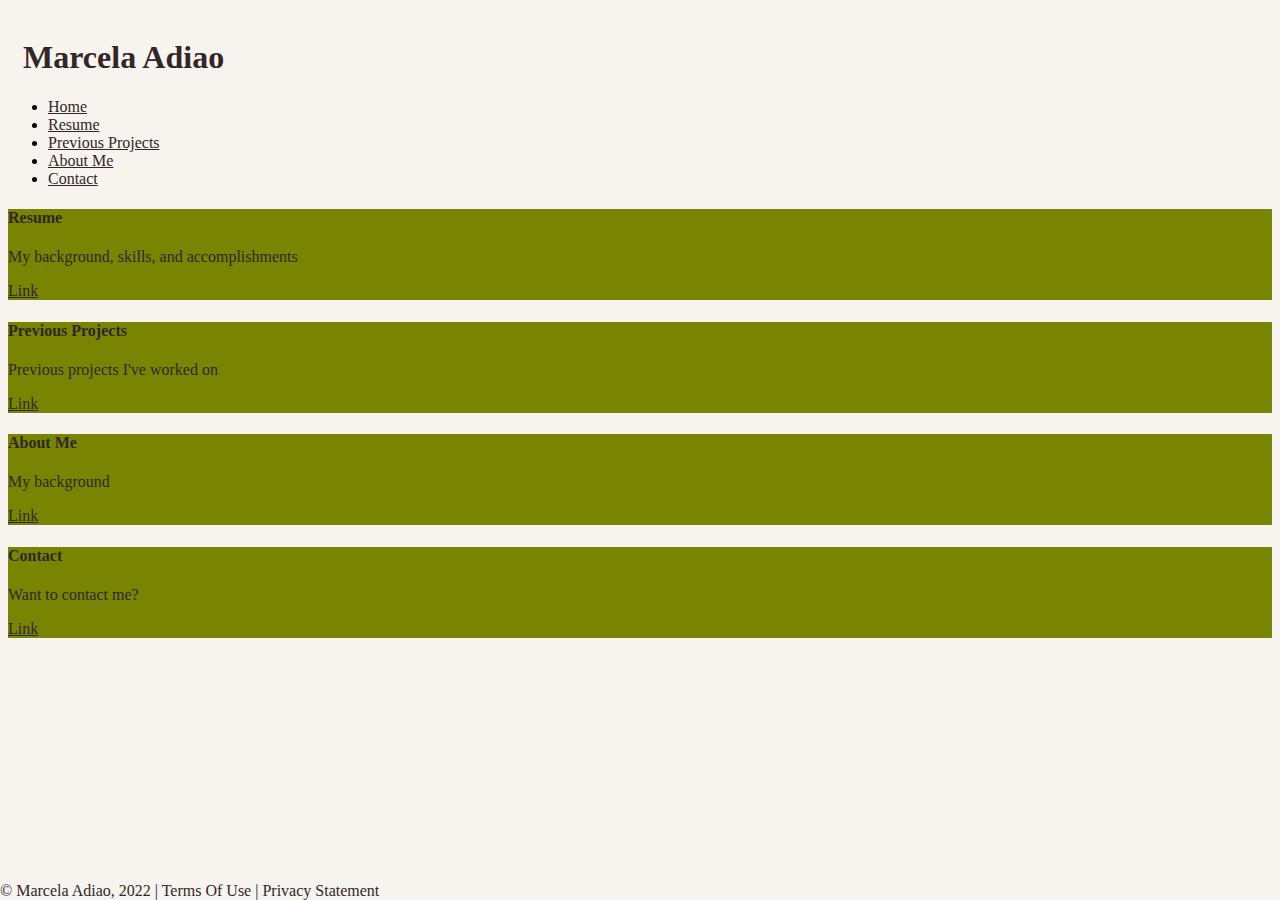
<file: html/index.html>
<!-- DEVELOPER: Marcela Adiao, IS117-003, Spring, 2021 -->

<!DOCTYPE html>
<html lang="en">
    <head>
        <meta charset="UTF-8">
        <title>Marcela Adiao</title>
        <link rel="stylesheet" type="text/css" href="https://maa298.github.io/IS117Project/styles/style.css" />
        <link href="https://cdn.jsdelivr.net/npm/bootstrap@5.0.2/dist/css/bootstrap.min.css"
              rel="stylesheet"
              integrity="sha384-EVSTQN3/azprG1Anm3QDgpJLIm9Nao0Yz1ztcQTwFspd3yD65VohhpuuCOmLASjC"
              crossorigin="anonymous">
    </head>


    <body>
        <div class="bg-wrapper">
            <header>
                <h1>Marcela Adiao</h1>
            </header>

            <!-- Navigation Bar -->
            <nav class="navbar navbar-expand-sm">
                <div class="container-fluid">
                    <!-- Links -->
                    <ul class="navbar-nav">
                        <li class="nav-item"><a class="nav-link" href="index.html">Home</a></li>
                        <li class="nav-item"><a class="nav-link" href="resume.html">Resume</a></li>
                        <li class="nav-item"><a class="nav-link" href="prevprojects.html">Previous Projects</a></li>
                        <li class="nav-item"><a class="nav-link" href="about.html">About Me</a></li>
                        <li class="nav-item"><a class="nav-link" href="contact.html">Contact</a>
                        </li>
                    </ul>
                </div>
            </nav>


            <div class="container">
                <div class="row">
                    <div class="col-md-6">
                        <div class="card">
                            <div class="card-body">
                                <h4 class="card-title">Resume</h4>
                                <p class="card-text">My background, skills, and accomplishments</p>
                                <a href="resume.html" class="card-link">Link</a>
                            </div>
                        </div>
                    </div>
                </div>
            </div>
            <div class="container">
                <div class="row">
                    <div class="col-md-6">
                        <div class="card">
                            <div class="card-body">
                                <h4 class="card-title">Previous Projects</h4>
                                <p class="card-text">Previous projects I've worked on</p>
                                <a href="prevprojects.html" class="card-link">Link</a>
                            </div>
                        </div>
                    </div>
                </div>
            </div>
            <div class="container">
                <div class="row">
                    <div class="col-md-6">
                        <div class="card">
                            <div class="card-body">
                                <h4 class="card-title">About Me</h4>
                                <p class="card-text">My background</p>
                                <a href="about.html" class="card-link">Link</a>
                            </div>
                        </div>
                    </div>
                </div>

                <div class="row">
                    <div class="col-md-6">
                        <div class="card">
                            <div class="card-body">
                                <h4 class="card-title">Contact</h4>
                                <p class="card-text">Want to contact me?</p>
                                <a href="contact.html" class="card-link">Link</a>
                            </div>
                        </div>
                    </div>
                </div>
            </div>
            <footer class="footer page-footer font-small ">
                <div class="container">
                    <div class="row">
                        <span class="text-muted">&copy; Marcela Adiao, 2022 |  Terms Of Use  |  Privacy Statement</span>
                    </div>
                </div>
            </footer>
        </div>
            <script src="https://cdn.jsdelivr.net/npm/bootstrap@5.0.2/dist/js/bootstrap.bundle.min.js"
                    integrity="sha384-MrcW6ZMFYlzcLA8Nl+NtUVF0sA7MsXsP1UyJoMp4YLEuNSfAP+JcXn/tWtIaxVXM"
                    crossorigin="anonymous">
            </script>

    </body>
</html>
</file>
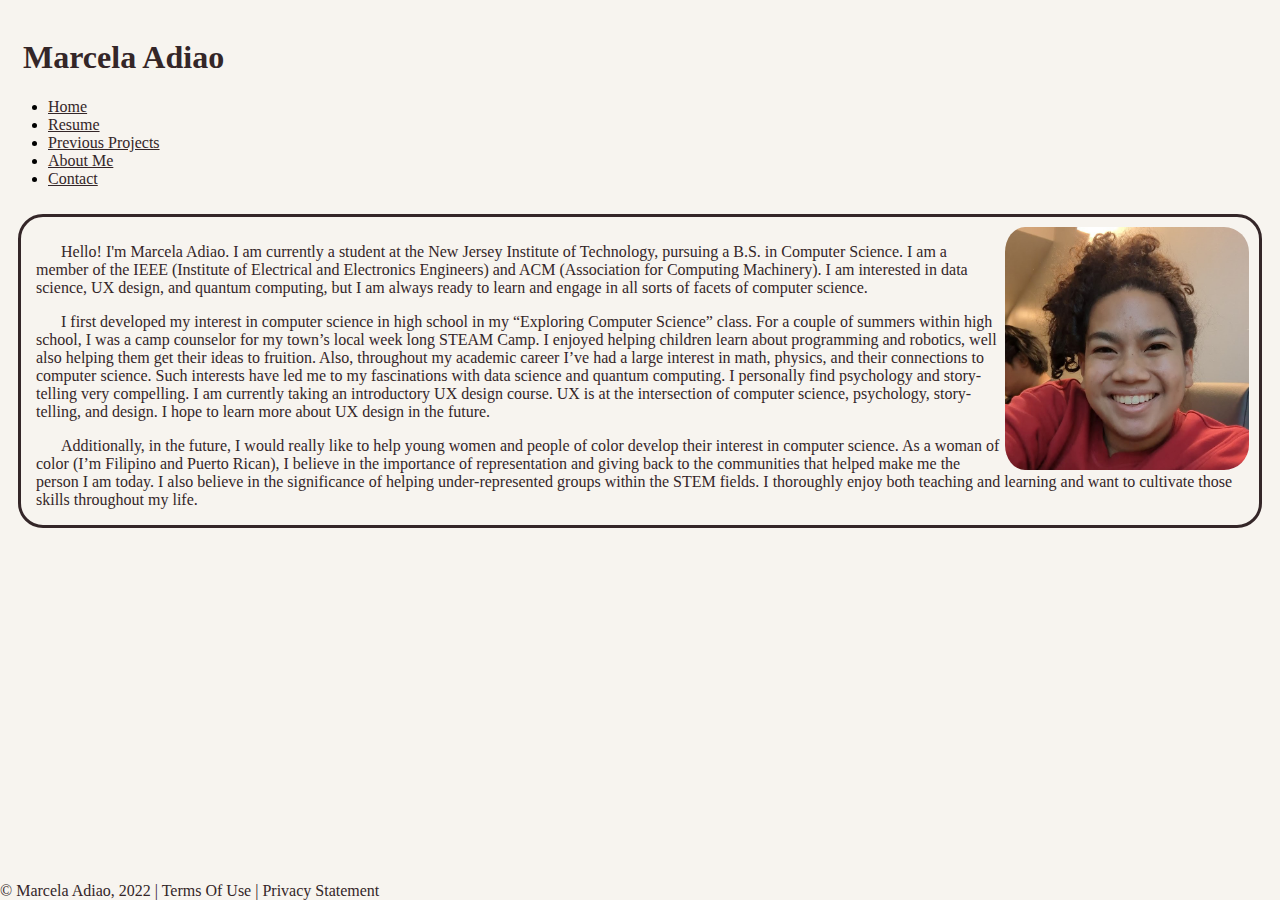
<file: html/about.html>
<!-- DEVELOPER: Marcela Adiao, IS117-003, Spring, 2021 -->

<!DOCTYPE html>
<html lang="en">
<head>
    <meta charset="UTF-8">
    <title>About Marcela Adiao</title>
    <link rel="stylesheet" type="text/css" href="https://maa298.github.io/IS117Project/styles/style.css" />
    <link href="https://cdn.jsdelivr.net/npm/bootstrap@5.0.2/dist/css/bootstrap.min.css"
          rel="stylesheet"
          integrity="sha384-EVSTQN3/azprG1Anm3QDgpJLIm9Nao0Yz1ztcQTwFspd3yD65VohhpuuCOmLASjC"
          crossorigin="anonymous">
</head>
<body>
<div class="bg-wrapper">
<header>
    <h1>Marcela Adiao</h1>
</header>

<!-- Navigation Bar -->
<nav class="navbar navbar-expand-sm">

    <div class="container-fluid">
        <!-- Links -->
        <ul class="navbar-nav">
            <li class="nav-item"><a class="nav-link" href="index.html">Home</a></li>
            <li class="nav-item"><a class="nav-link" href="resume.html">Resume</a></li>
            <li class="nav-item"><a class="nav-link" href="prevprojects.html">Previous Projects</a></li>
            <li class="nav-item"><a class="nav-link" href="about.html">About Me</a></li>
            <li class="nav-item"><a class="nav-link" href="contact.html">Contact</a>
            </li>
        </ul>
    </div>

</nav>

<!-- About Me text -->
<div class="am-wrapper">
    <div class ="about-me-text">
        <img id="img-self" src="/images/photo.png" alt="Photo of Marcela Adiao">
        <p id="intro-am-text">
            Hello! I'm Marcela Adiao. I am currently a student at the New Jersey Institute of Technology,
            pursuing a B.S. in Computer Science. I am a member of the IEEE (Institute of Electrical and Electronics Engineers)
            and ACM (Association for Computing Machinery). I am interested in data science, UX design, and quantum computing,
            but I am always ready to learn and engage in all sorts of facets of computer science.
        </p>

        <p>
            I first developed my interest in computer science in high school in my “Exploring Computer Science” class.
            For a couple of summers within high school, I was a camp counselor for my town’s local week long STEAM Camp.
            I enjoyed helping children learn about programming and robotics, well also helping them get their ideas to fruition.
            Also, throughout my academic career I’ve had a large interest in math, physics, and their connections to computer science.
            Such interests have led me to my fascinations with data science and quantum computing.
            I personally find psychology and story-telling very compelling. I am currently taking an introductory UX design course.
            UX is at the intersection of computer science, psychology, story-telling, and design. I hope to learn more about UX design in the future.
        </p>
        <p>
            Additionally, in the future, I would really like to help young women and people of color develop their interest in computer science.
            As a woman of color (I’m Filipino and Puerto Rican), I believe in the importance of representation and giving back to the communities
            that helped make me the person I am today. I also believe in the significance of helping under-represented groups within the STEM fields.
            I thoroughly enjoy both teaching and learning and want to cultivate those skills throughout my life.
        </p>
    </div>
</div>
</div>

<footer class="footer page-footer font-small ">
    <div class="container">
        <div class="row">
            <span class="text-muted">&copy; Marcela Adiao, 2022 |  Terms Of Use  |  Privacy Statement</span>
        </div>
    </div>
</footer>

<script src="https://cdn.jsdelivr.net/npm/bootstrap@5.0.2/dist/js/bootstrap.bundle.min.js"
        integrity="sha384-MrcW6ZMFYlzcLA8Nl+NtUVF0sA7MsXsP1UyJoMp4YLEuNSfAP+JcXn/tWtIaxVXM"
        crossorigin="anonymous">
</script>
</body>
</html>
</file>
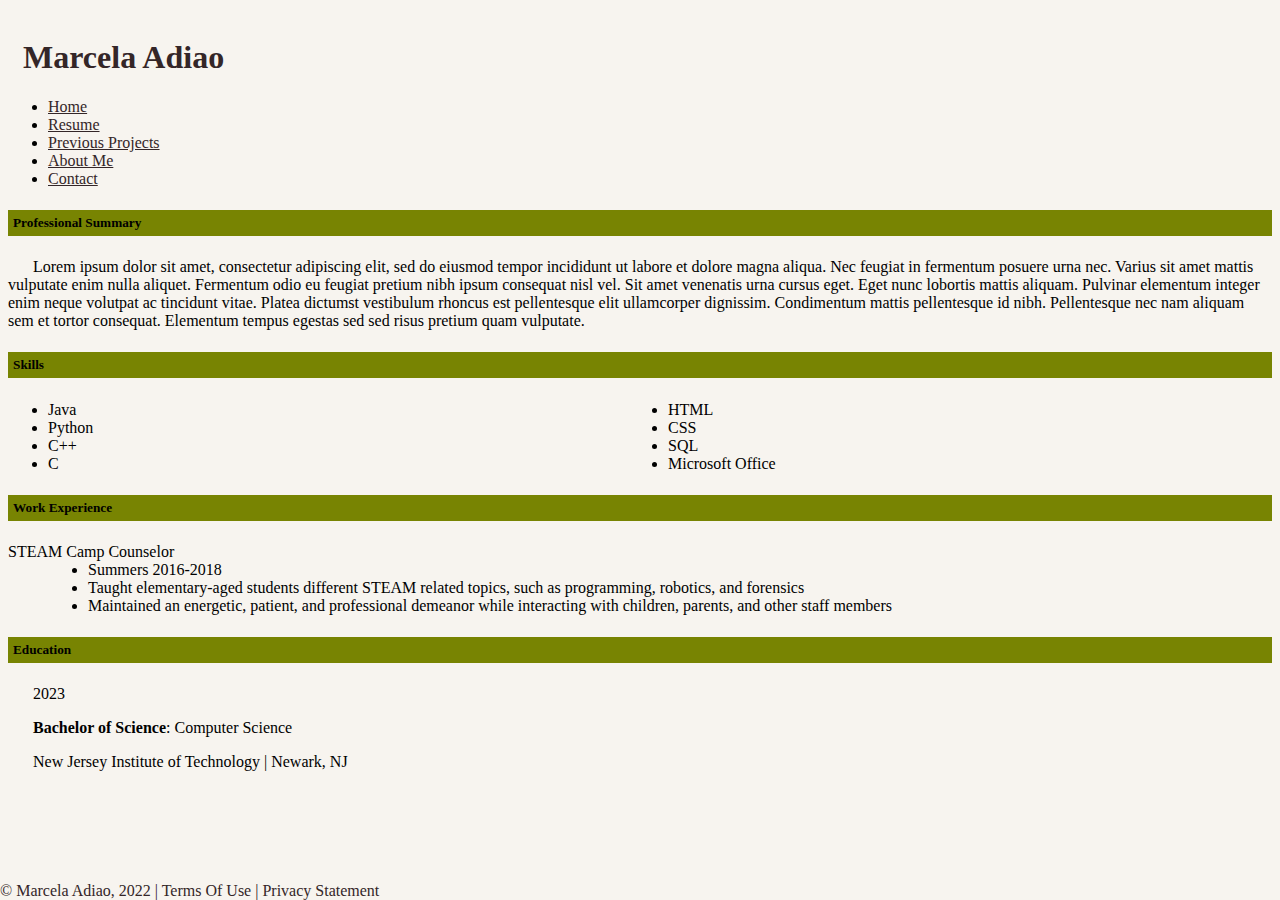
<file: html/resume.html>
<!-- DEVELOPER: Marcela Adiao, IS117-003, Spring, 2021 -->

<!DOCTYPE html>
<html lang="en">
    <head>
        <meta charset="UTF-8">
        <title>Marcela Adiao Resume</title>
        <link rel="stylesheet" type="text/css" href="https://maa298.github.io/IS117Project/styles/style.css" />
        <link href="https://cdn.jsdelivr.net/npm/bootstrap@5.0.2/dist/css/bootstrap.min.css"
              rel="stylesheet"
              integrity="sha384-EVSTQN3/azprG1Anm3QDgpJLIm9Nao0Yz1ztcQTwFspd3yD65VohhpuuCOmLASjC"
              crossorigin="anonymous">
    </head>
    <body>
        <div class="bg-wrapper">
            <header>
                <h1>Marcela Adiao</h1>
            </header>

            <!-- Navigation Bar -->
            <nav class="navbar navbar-expand-sm">
                <div class="container-fluid">
                    <!-- Links -->
                    <ul class="navbar-nav">
                        <li class="nav-item"><a class="nav-link" href="index.html">Home</a></li>
                        <li class="nav-item"><a class="nav-link" href="resume.html">Resume</a></li>
                        <li class="nav-item"><a class="nav-link" href="prevprojects.html">Previous Projects</a></li>
                        <li class="nav-item"><a class="nav-link" href="about.html">About Me</a></li>
                        <li class="nav-item"><a class="nav-link" href="contact.html">Contact</a>
                        </li>
                    </ul>
                </div>
            </nav>

            <div id="resume-text">
                <h5>Professional Summary</h5>
                <p>Lorem ipsum dolor sit amet, consectetur adipiscing elit, sed do eiusmod tempor incididunt ut labore
                    et dolore magna aliqua. Nec feugiat in fermentum posuere urna nec. Varius sit amet mattis vulputate
                    enim nulla aliquet. Fermentum odio eu feugiat pretium nibh ipsum consequat nisl vel. Sit amet
                    venenatis urna cursus eget. Eget nunc lobortis mattis aliquam. Pulvinar elementum integer enim
                    neque volutpat ac tincidunt vitae. Platea dictumst vestibulum rhoncus est pellentesque elit
                    ullamcorper dignissim. Condimentum mattis pellentesque id nibh. Pellentesque nec nam aliquam sem et tortor consequat.
                    Elementum tempus egestas sed sed risus pretium quam vulputate.</p>

                <h5>Skills</h5>
                <ul id="skills">
                    <li>Java</li>
                    <li>Python</li>
                    <li>C++</li>
                    <li>C</li>
                    <li>HTML</li>
                    <li>CSS</li>
                    <li>SQL</li>
                    <li>Microsoft Office</li>
                </ul>

                <h5>Work Experience</h5>
                <dl>
                    <dt>STEAM Camp Counselor</dt>
                    <dd>
                        <ul>
                            <li>Summers 2016-2018</li>
                            <li>Taught elementary-aged students different STEAM related
                            topics, such as programming, robotics, and forensics</li>
                            <li>Maintained an energetic, patient, and professional demeanor
                            while interacting with children, parents, and other staff members</li>
                        </ul>
                    </dd>
                </dl>

                <h5>Education</h5>
                <p>2023</p>
                <p><strong>Bachelor of Science</strong>: Computer Science</p>
                <p>New Jersey Institute of Technology | Newark, NJ</p>

            </div>

        </div>

        <footer class="footer page-footer font-small ">
            <div class="container">
                <div class="row">
                    <span class="text-muted">&copy; Marcela Adiao, 2022 |  Terms Of Use  |  Privacy Statement</span>
                </div>
            </div>
        </footer>

        <script src="https://cdn.jsdelivr.net/npm/bootstrap@5.0.2/dist/js/bootstrap.bundle.min.js"
                integrity="sha384-MrcW6ZMFYlzcLA8Nl+NtUVF0sA7MsXsP1UyJoMp4YLEuNSfAP+JcXn/tWtIaxVXM"
                crossorigin="anonymous">
        </script>
    </body>
</html>
</file>
